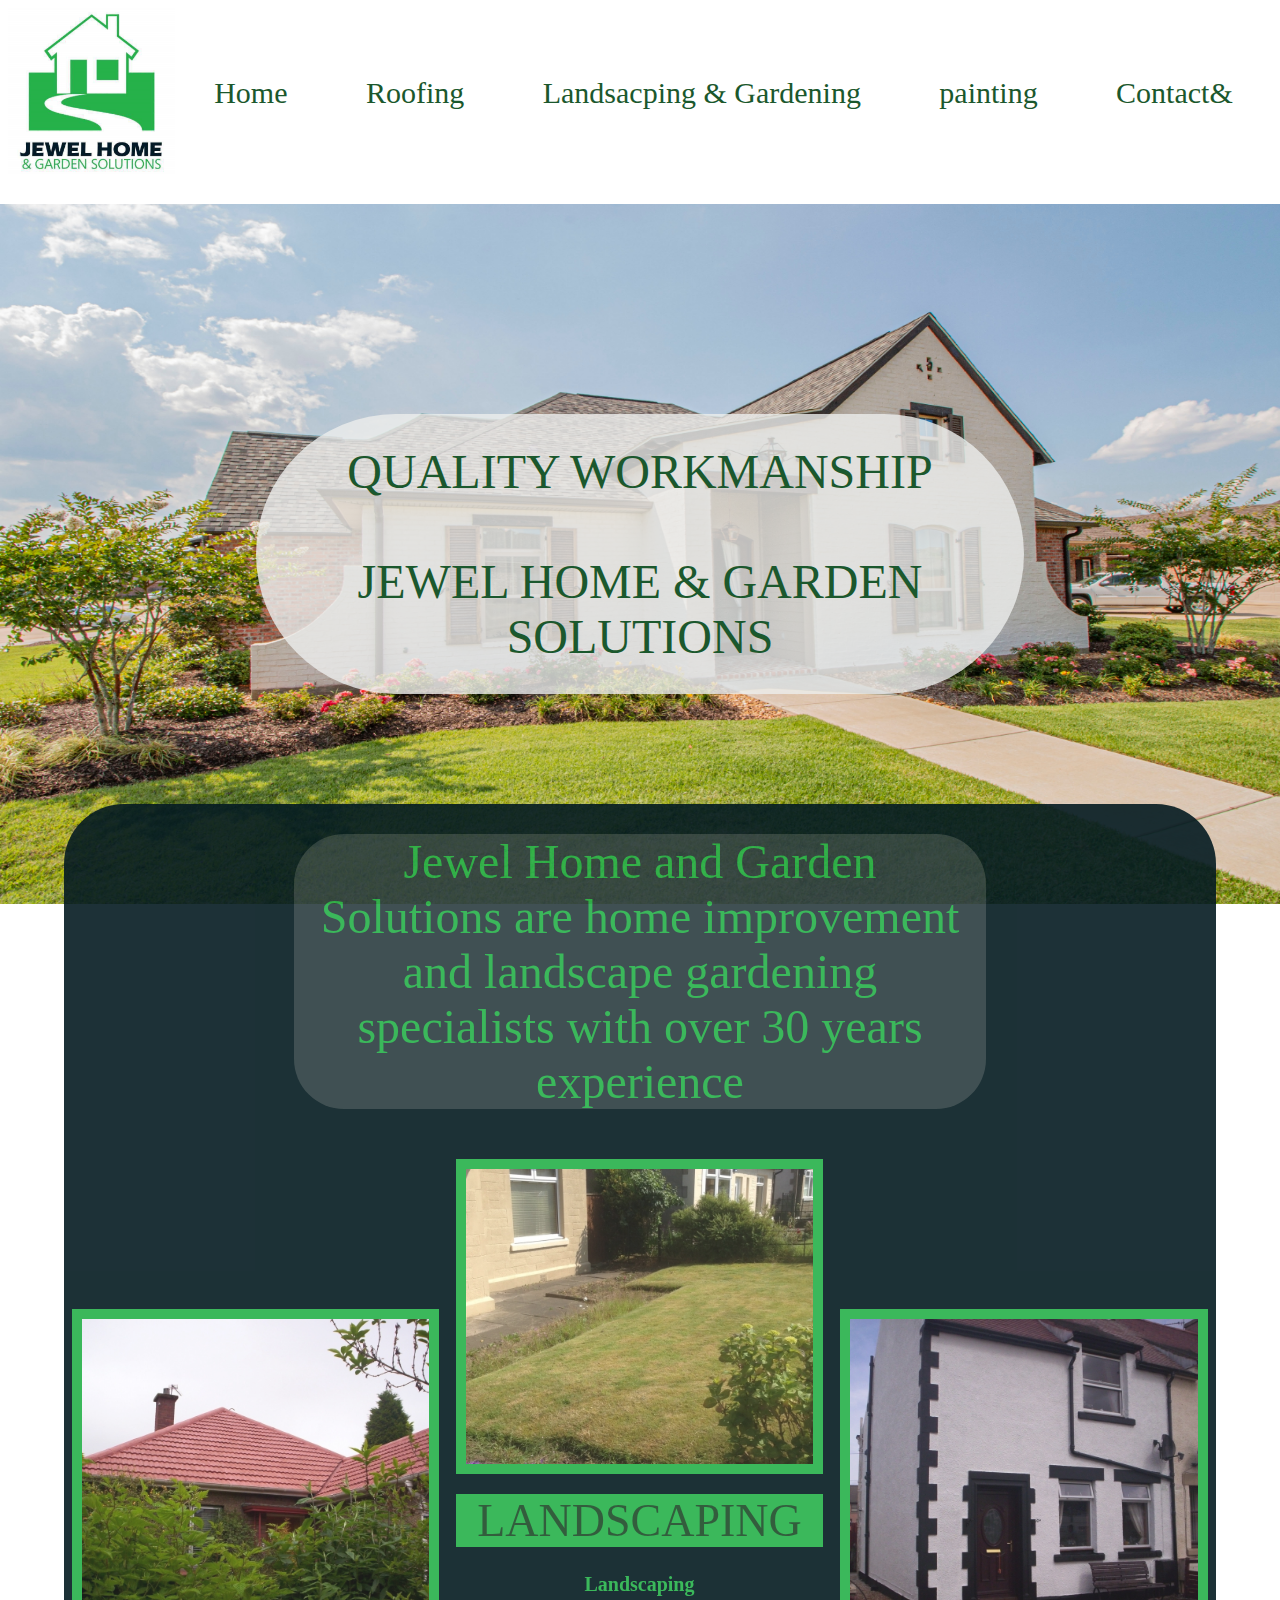
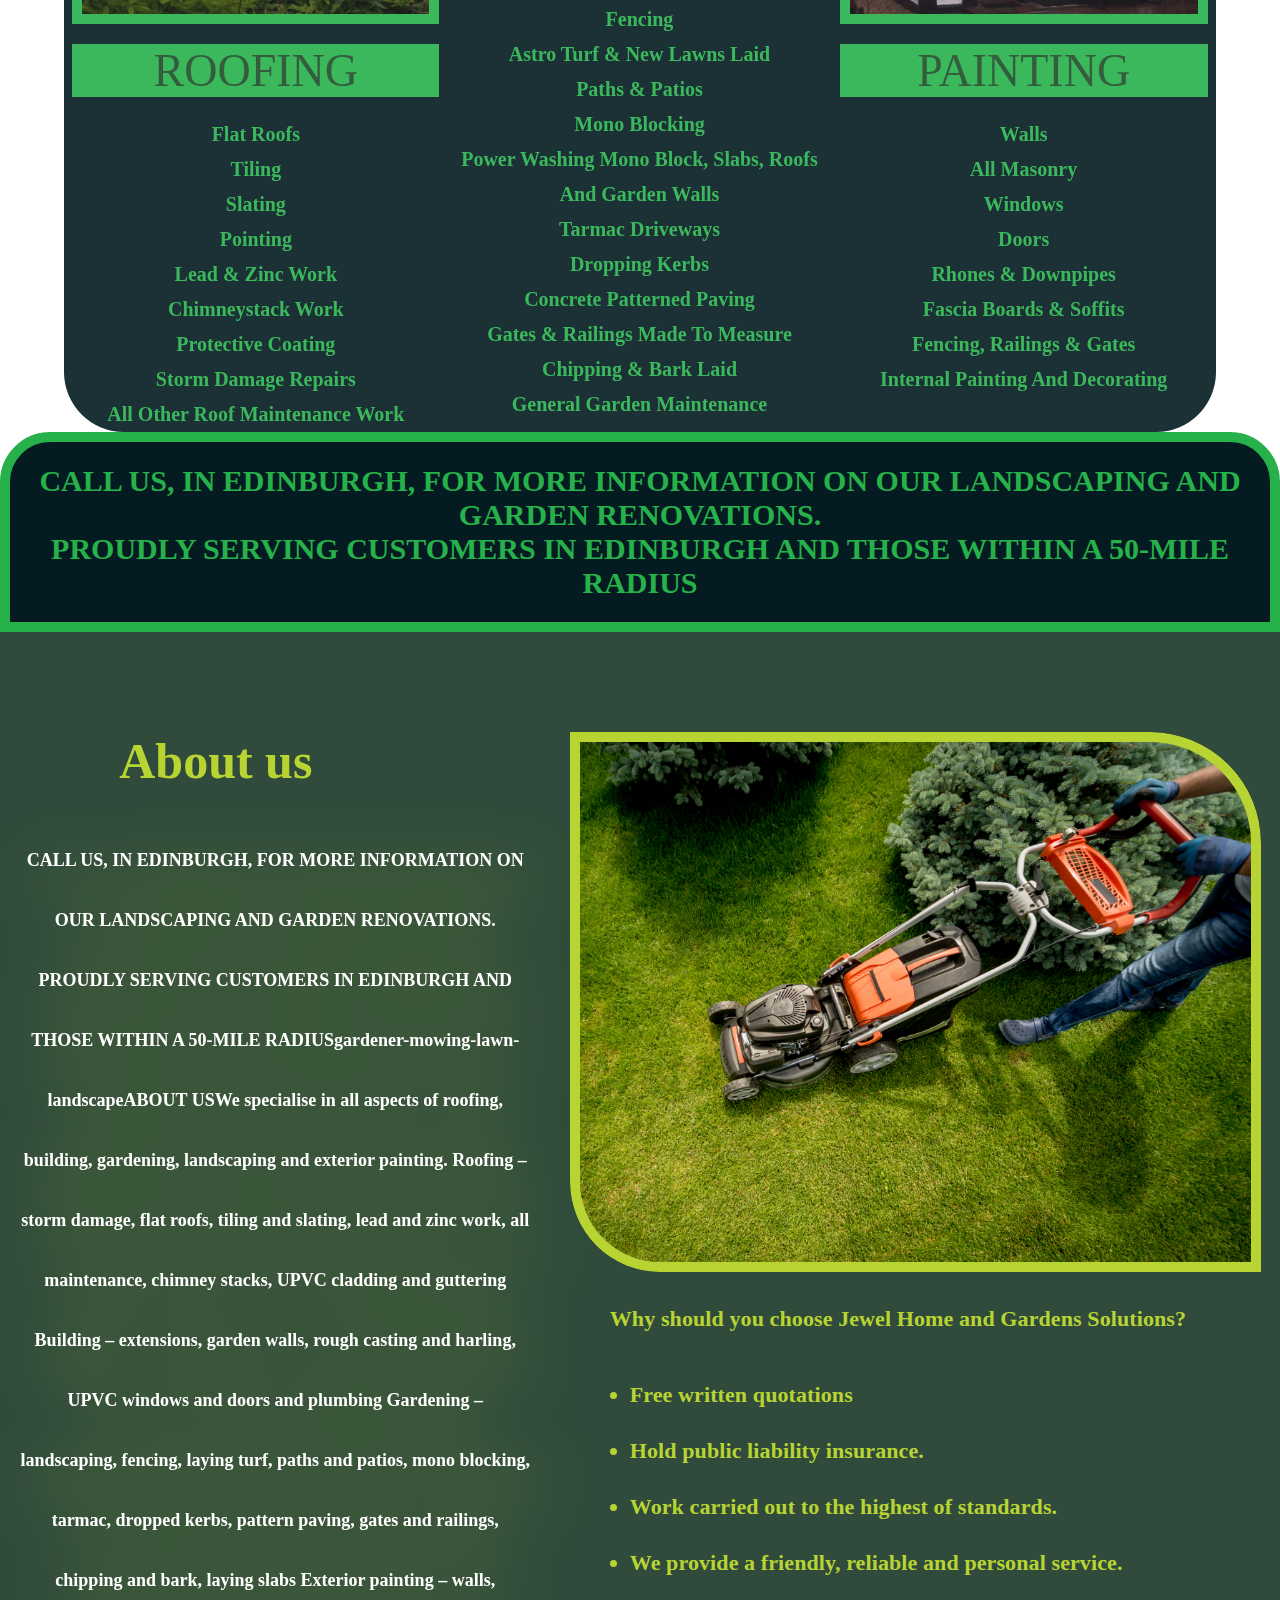
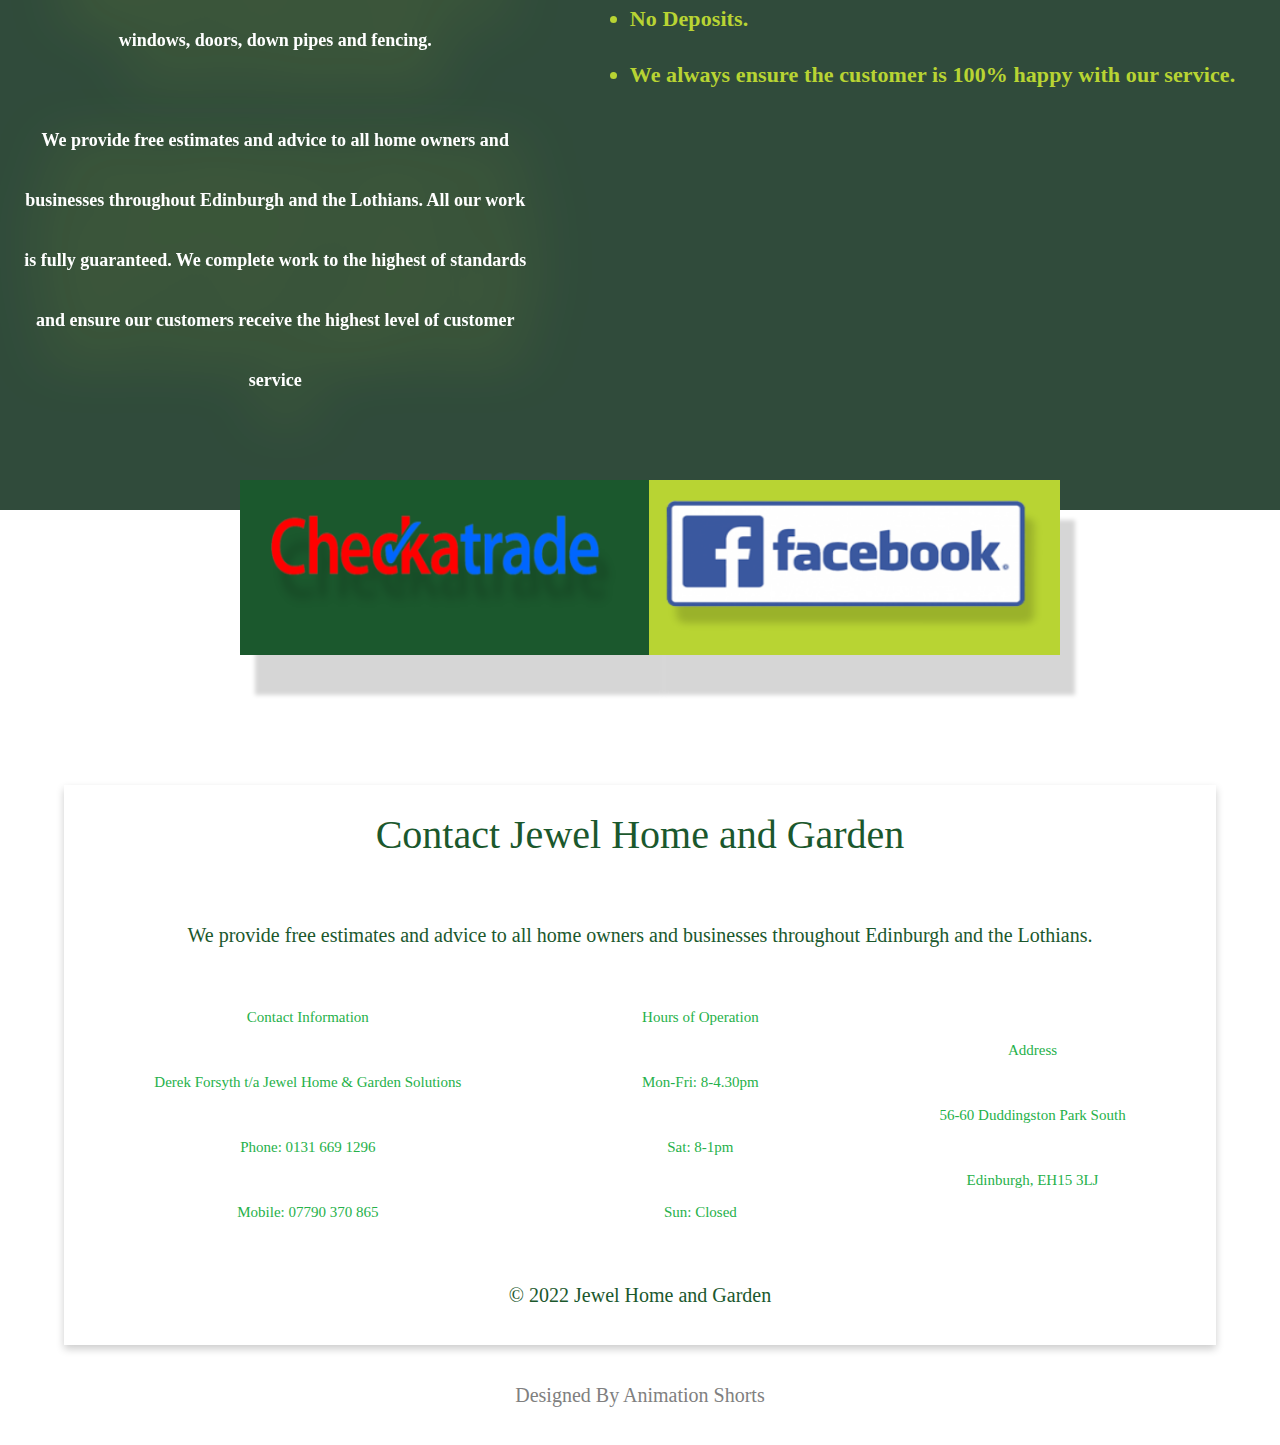
<file: html/index.html>
<!DOCTYPE html>
<html lang="en">
  <head>
    <meta charset="UTF-8" />
    <meta http-equiv="X-UA-Compatible" content="IE=edge" />
    <meta name="viewport" content="width=device-width, initial-scale=1.0" />
    <title>Home</title>
    <link rel="stylesheet" type="text/css" href="/css/index.css" />
    <!-- <script src="/js/index.js"></script> -->
  </head>
  <body>
    <div class="container">
      <iframe src="header.html" width="100%" height="200"></iframe>
      <section class="section-1">
        <div class="section-1-content">
          <span
            >QUALITY WORKMANSHIP<br /><br />JEWEL HOME & GARDEN SOLUTIONS
          </span>
        </div>
      </section>
      <section class="section-2">
        <div class="section-2-para">
          <span>
            Jewel Home and Garden Solutions are home improvement and landscape
            gardening specialists with over 30 years experience
          </span>
        </div>
        <div class="section-2-content">
          <div class="img-1 img">
            <img src="/images/ROOFING_PHOTO.png" />
            <div class="head-1 head">
              <span> roofing </span>
            </div>
            <div class="order-list">
              <ul>
                <li>Flat roofs</li>
                <li>Tiling</li>
                <li>Slating</li>
                <li>Pointing</li>
                <li>Lead & zinc work</li>
                <li>Chimneystack work</li>
                <li>Protective coating</li>
                <li>Storm damage repairs</li>
                <li>All other roof maintenance work</li>
              </ul>
            </div>
          </div>

          <div class="img-2 img">
            <img src="/images/LANDSCAPING.png" />
            <div class="head-2 head">
              <span> LANDSCAPING </span>
            </div>
            <div class="order-list">
              <ul>
                <li>Landscaping</li>
                <li>Fencing</li>
                <li>Astro turf & new lawns laid</li>
                <li>Paths & patios</li>
                <li>Mono blocking</li>
                <li>Power washing mono block, slabs, roofs</li>
                <li>and garden walls</li>
                <li>Tarmac driveways</li>
                <li>Dropping kerbs</li>
                <li>Concrete patterned paving</li>
                <li>Gates & railings made to measure</li>
                <li>Chipping & bark laid</li>
                <li>General garden maintenance</li>
              </ul>
            </div>
          </div>
          <div class="img-3 img">
            <img src="/images/painting-ba1-After-495x400.png" />
            <div class="head-3 head">
              <span> painting </span>
            </div>
            <div class="order-list">
              <ul>
                <li>Walls</li>
                <li>All masonry</li>
                <li>Windows</li>
                <li>Doors</li>
                <li>Rhones & downpipes</li>
                <li>Fascia boards & soffits</li>
                <li>Fencing, railings & gates</li>
                <li>Internal painting and decorating</li>
              </ul>
            </div>
          </div>
        </div>
      </section>
      <section class="section-3">
        <span>
          CALL US, IN EDINBURGH, FOR MORE INFORMATION ON OUR LANDSCAPING AND
          <br />
          GARDEN RENOVATIONS.
          <br />
          PROUDLY SERVING CUSTOMERS IN EDINBURGH AND THOSE WITHIN A 50-MILE
          RADIUS
        </span>
      </section>
      <section class="section-4">
        <div class="about-us">
          <h1>About us</h1>
          <p>
            CALL US, IN EDINBURGH, FOR MORE INFORMATION ON OUR LANDSCAPING AND
            GARDEN RENOVATIONS. PROUDLY SERVING CUSTOMERS IN EDINBURGH AND THOSE
            WITHIN A 50-MILE RADIUSgardener-mowing-lawn-landscapeABOUT USWe
            specialise in all aspects of roofing, building, gardening,
            landscaping and exterior painting. Roofing – storm damage, flat
            roofs, tiling and slating, lead and zinc work, all maintenance,
            chimney stacks, UPVC cladding and guttering Building – extensions,
            garden walls, rough casting and harling, UPVC windows and doors and
            plumbing Gardening – landscaping, fencing, laying turf, paths and
            patios, mono blocking, tarmac, dropped kerbs, pattern paving, gates
            and railings, chipping and bark, laying slabs Exterior painting –
            walls, windows, doors, down pipes and fencing.
          </p>
          <p class="second-para">
            We provide free estimates and advice to all home owners and
            businesses throughout Edinburgh and the Lothians. All our work is
            fully guaranteed. We complete work to the highest of standards and
            ensure our customers receive the highest level of customer service
          </p>
        </div>
        <div class="about-us-img">
          <img src="/images/gardener-mowing-lawn-landscape.png" />
          <br />
          <span>Why should you choose Jewel Home and Gardens Solutions?</span>
          <ul>
            <li>Free written quotations</li>
            <li>Hold public liability insurance.</li>
            <li>Work carried out to the highest of standards.</li>
            <li>We provide a friendly, reliable and personal service.</li>
            <li>No Deposits.</li>
            <li>
              We always ensure the customer is 100% happy with our service.
            </li>
          </ul>
        </div>
      </section>
      <section class="section-5">
        <div class="img-trade">
          <a
            href="https://www.checkatrade.com/trades/jewelhomeandgardensolutions"
          >
            <img
              src="/images/checkatrade-no-strapline-remov.png"
              width="409"
              height="171"
            />
          </a>
        </div>

        <div class="img-facebook">
          <a href="https://www.facebook.com/jhomesolutions/">
            <img
              src="/images/download-removebg-preview.png"
              width="411"
              height="171"
            />
          </a>
        </div>
      </section>

      <footer>
        <div class="footer-card">
          <div class="footer-header">
            <span> Contact Jewel Home and Garden </span>
            <div class="footer-para">
              <span>
                We provide free estimates and advice to all home owners and
                businesses throughout Edinburgh and the Lothians.
              </span>
            </div>
          </div>
          <div class="footer-content">
            <ul>
              <li>Contact Information</li>
              <li>Derek Forsyth t/a Jewel Home & Garden Solutions</li>
              <li>Phone: 0131 669 1296</li>
              <li>Mobile: 07790 370 865</li>
            </ul>
            <ul>
              <li>Hours of Operation</li>
              <li>Mon-Fri: 8-4.30pm</li>
              <li>Sat: 8-1pm</li>
              <li>Sun: Closed</li>
            </ul>
            <ul>
              <li>Address</li>
              <li>56-60 Duddingston Park South</li>
              <li>Edinburgh, EH15 3LJ</li>
            </ul>
          </div>
          <div class="footer-last">
            <span>© 2022 Jewel Home and Garden</span>
          </div>
        </div>
      </footer>

      <div class="ref"><span>Designed By Animation Shorts</span></div>
    </div>
  </body>
</html>
</file>
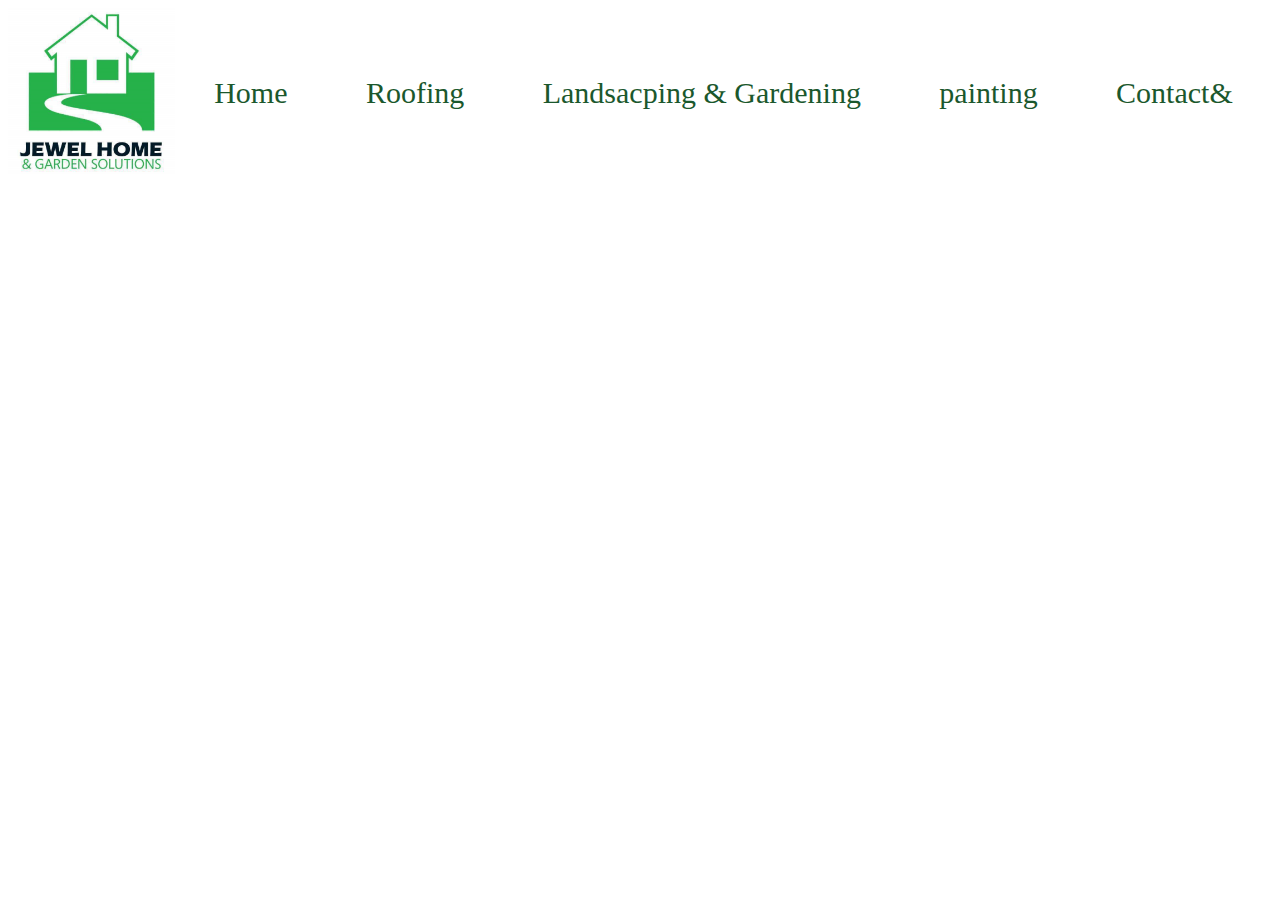
<file: html/header.html>
<!DOCTYPE html>
<html lang="en">
  <head>
    <meta charset="UTF-8" />
    <meta http-equiv="X-UA-Compatible" content="IE=edge" />
    <meta name="viewport" content="width=device-width, initial-scale=1.0" />
    <link rel="stylesheet" type="text/css" href="/css/header.css" />
  </head>

  <body>
    <header>
      <div class="logo-image">
        <img src="/images/LOGO.png" />
      </div>
      <div class="url-tags">
        <a href="index.html" target="_parent">Home</a>
        <a href="roofing.html" target="_parent">Roofing</a>
        <a href="#">Landsacping & Gardening</a>
        <a href="#">painting</a>
        <a href="#">Contact&</a>
      </div>
    </header>
  </body>
</html>
</file>
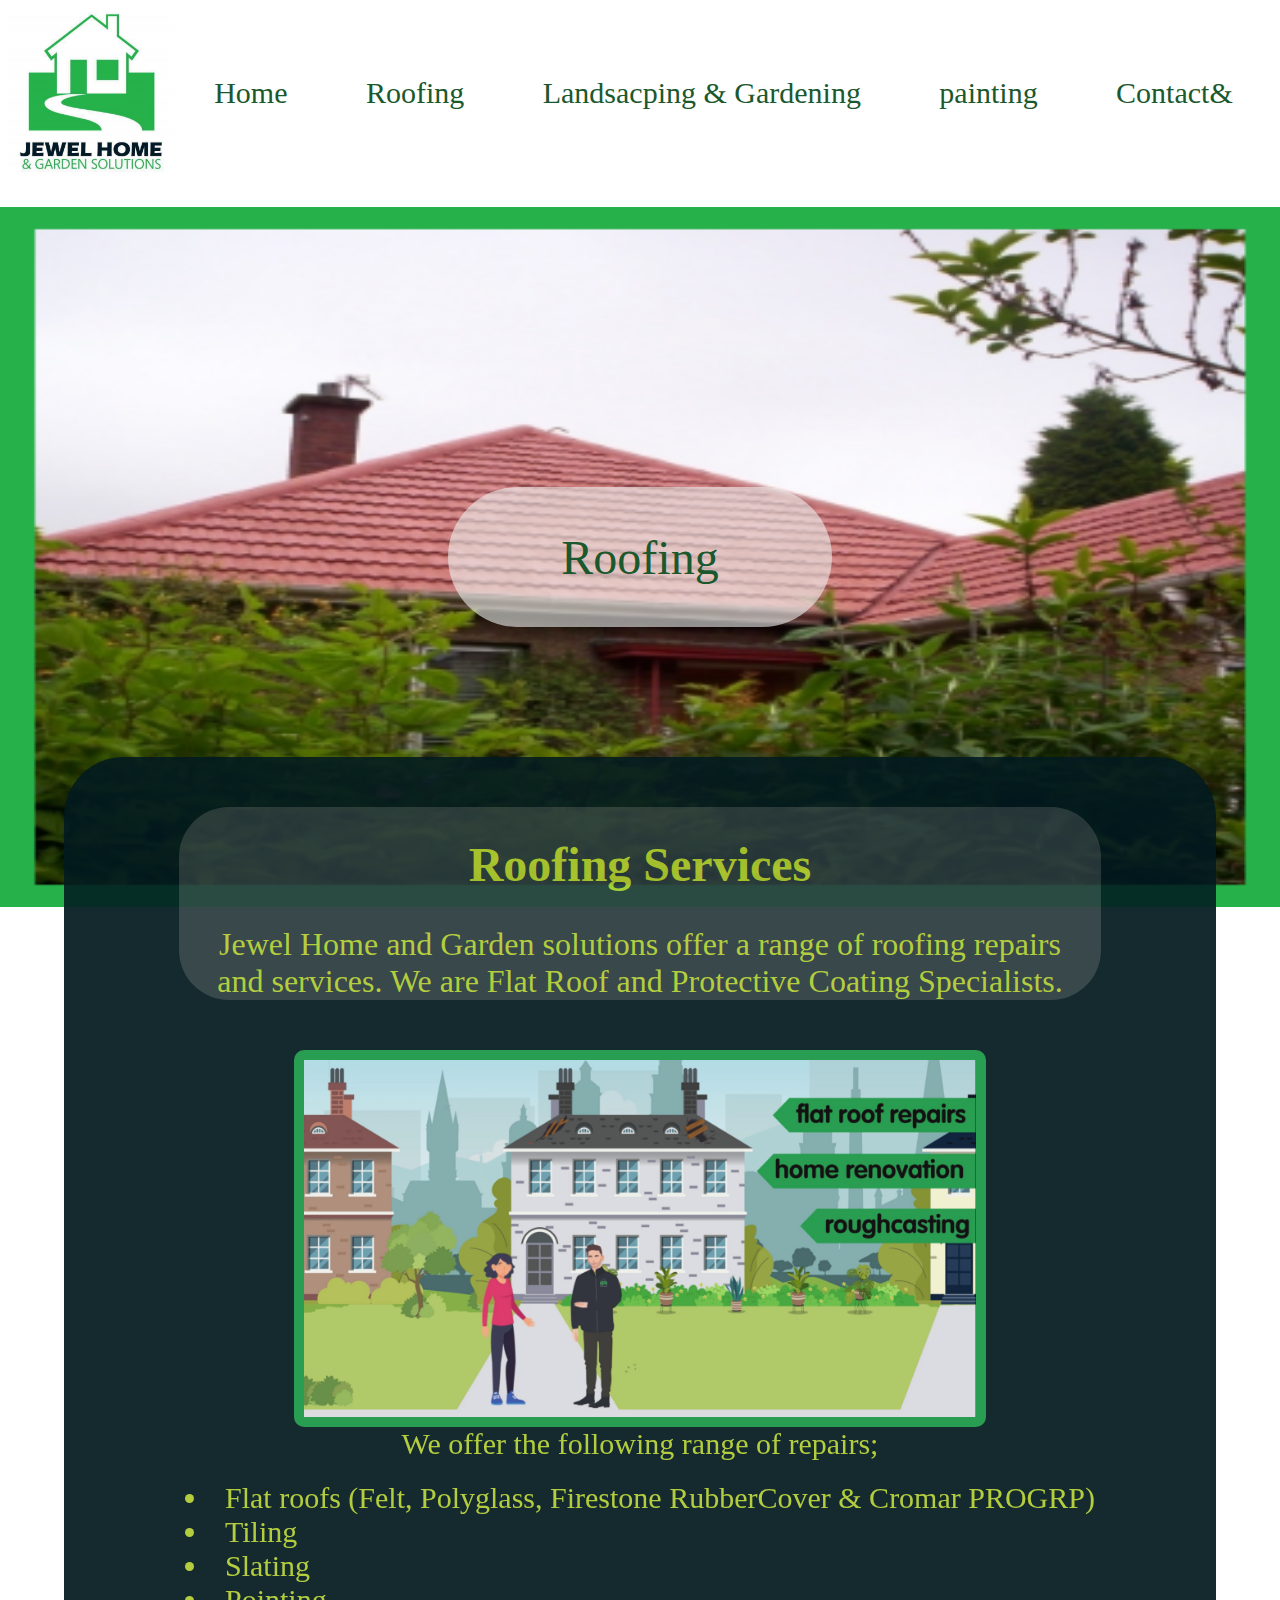
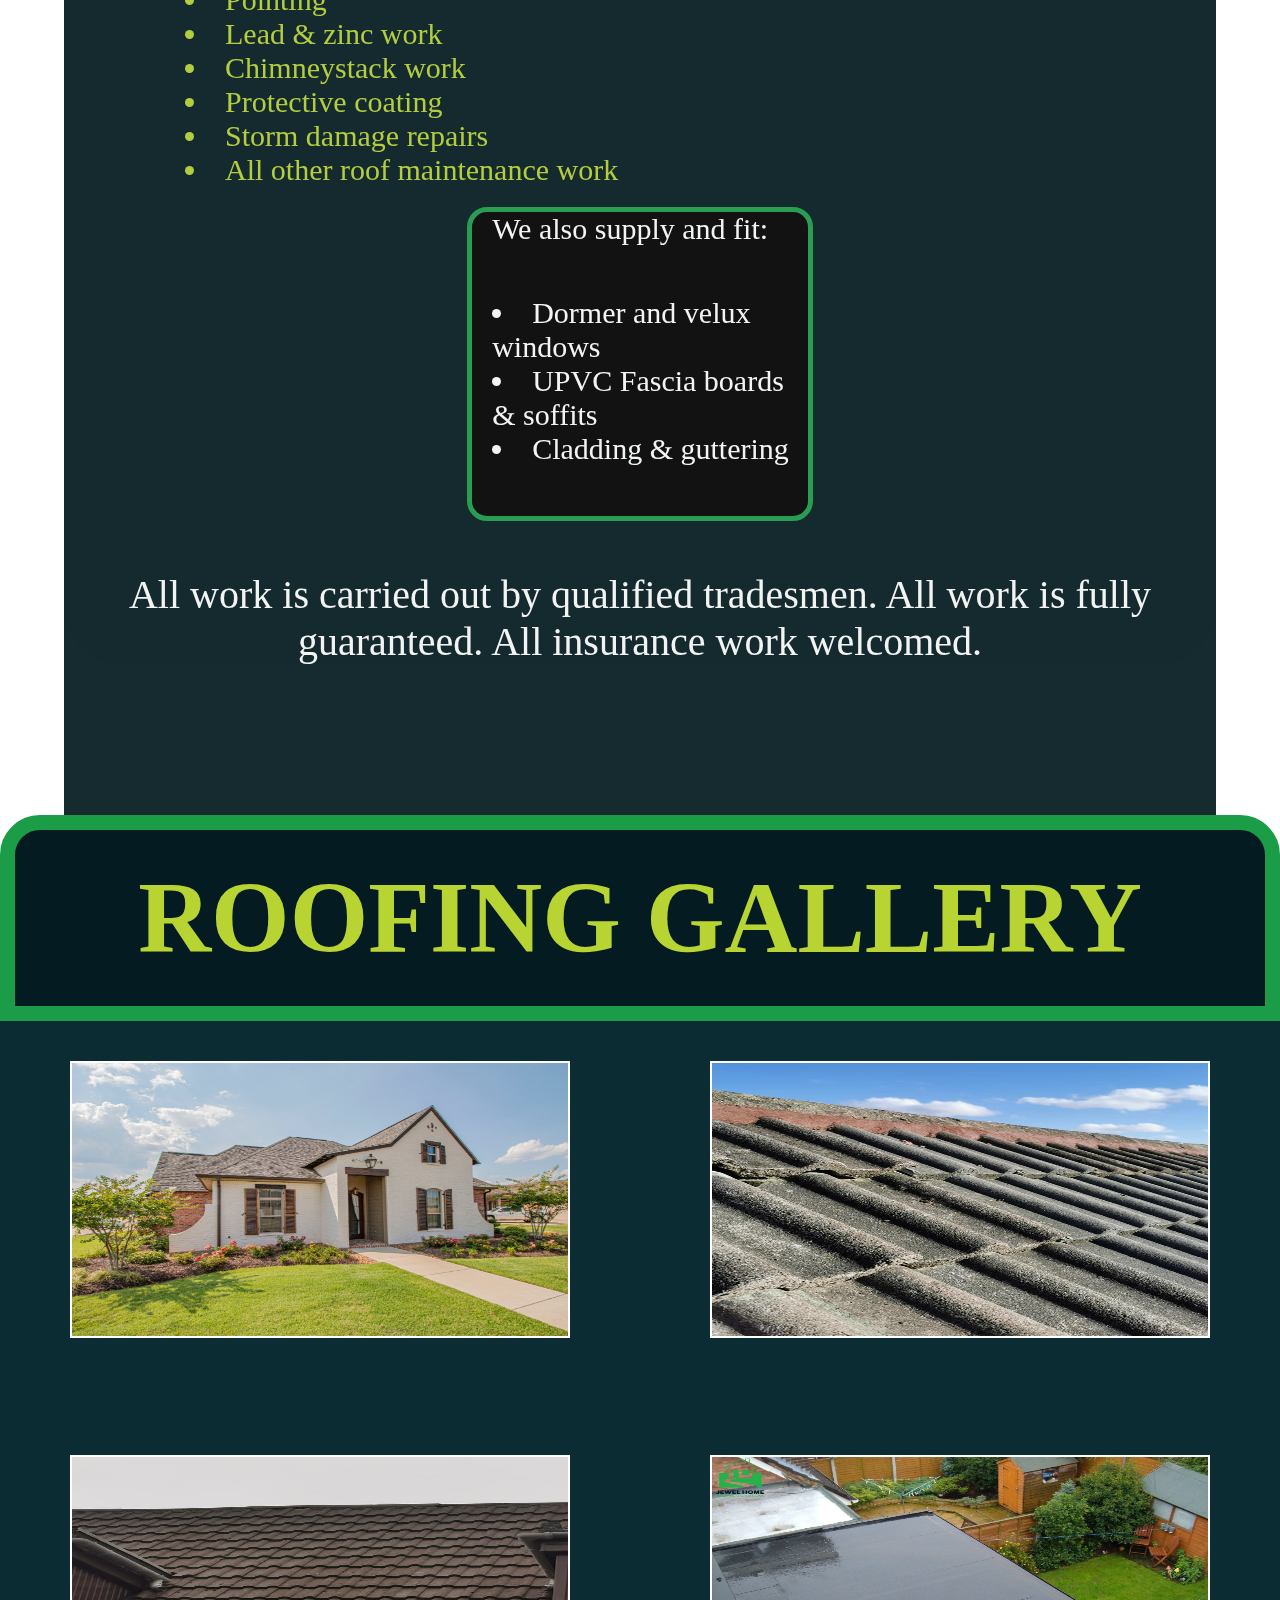
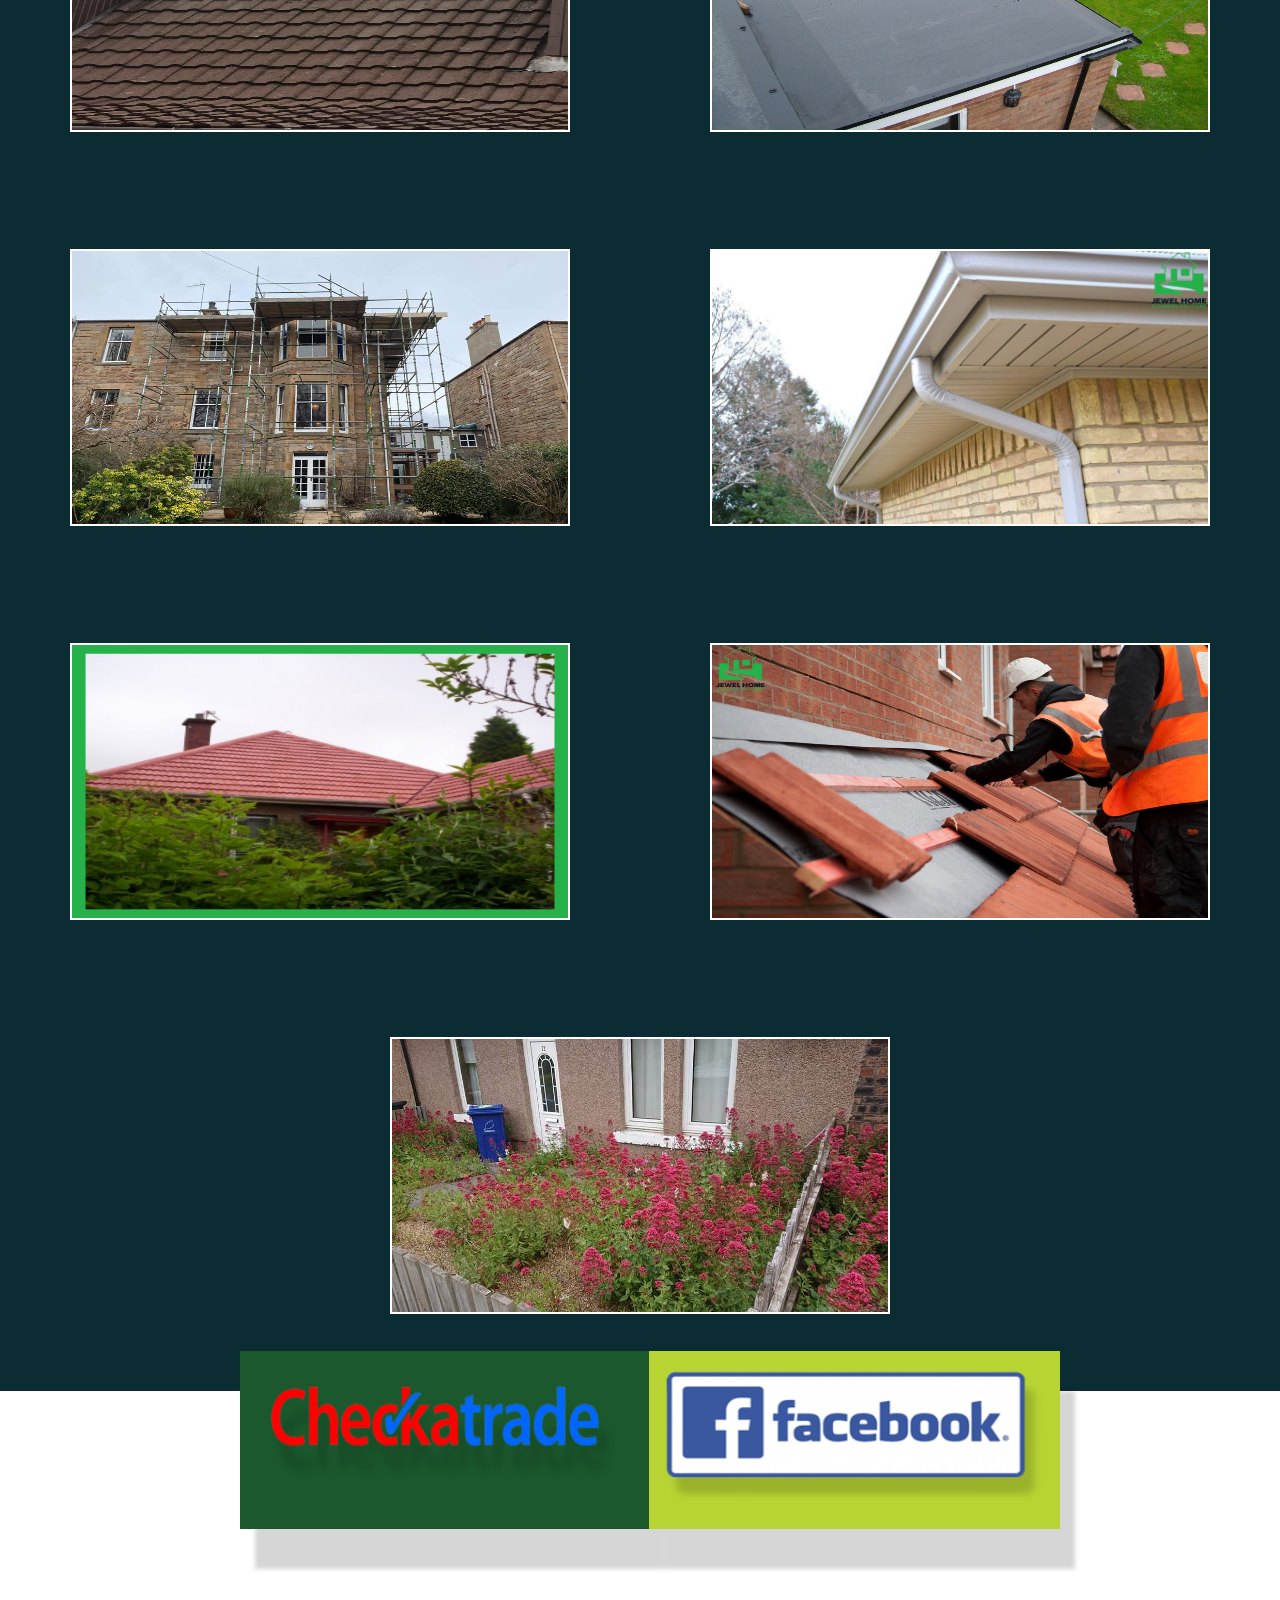
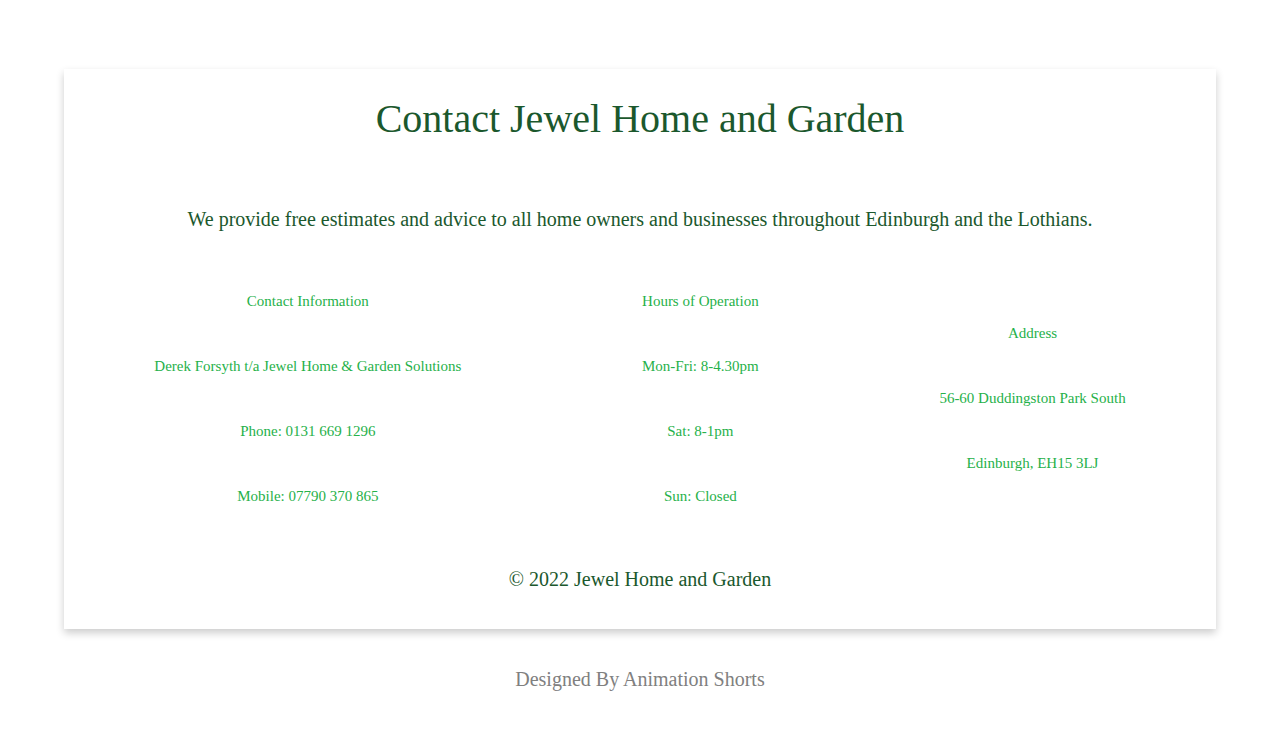
<file: html/roofing.html>
<!DOCTYPE html>
<html lang="en">
  <head>
    <meta charset="UTF-8" />
    <meta http-equiv="X-UA-Compatible" content="IE=edge" />
    <meta name="viewport" content="width=device-width, initial-scale=1.0" />
    <title>Roofing</title>
    <link rel="stylesheet" type="text/css" href="/css/roofing.css" />
  </head>
  <body>
    <div class="container">
      <iframe src="header.html" width="100%" height="200"></iframe>
      <section class="section-1">
        <div class="section-1-content">
          <span>Roofing </span>
        </div>
      </section>
      <section class="main-section-2">
        <div class="section-2">
          <div class="section-2-para">
            <h3>Roofing Services</h3>
            <br />
            <span>
              Jewel Home and Garden solutions offer a range of roofing repairs
              <br />
              and services. We are Flat Roof and Protective Coating Specialists.
            </span>
          </div>
          <div class="section-2-content">
            <img src="/images/Image_1.png" />
            <span>We offer the following range of repairs;</span>
            <div class="lists">
              <div class="list-1">
                <ul>
                  <li>
                    Flat roofs (Felt, Polyglass, Firestone RubberCover & Cromar
                    PROGRP)
                  </li>
                  <li>Tiling</li>
                  <li>Slating</li>
                  <li>Pointing</li>
                  <li>Lead & zinc work</li>
                  <li>Chimneystack work</li>
                  <li>Protective coating</li>
                  <li>Storm damage repairs</li>
                  <li>All other roof maintenance work</li>
                </ul>
              </div>
              <div class="list-2">
                <span>We also supply and fit:</span>
                <ul>
                  <li>Dormer and velux windows</li>
                  <li>UPVC Fascia boards & soffits</li>
                  <li>Cladding & guttering</li>
                </ul>
              </div>
            </div>
            <span class="work-detail"
              >All work is carried out by qualified tradesmen. All work is
              fully<br />
              guaranteed. All insurance work welcomed.</span
            >
          </div>
        </div>
      </section>
      <section class="section-3">
        <span> ROOFING GALLERY </span>
      </section>
      <section class="section-4">
        <div class="img-1 img">
          <img
            src="/images/ronnie-george-z11gbBo13ro-unsp.png"
            width="500"
            height="277"
          />
        </div>
        <div class="img-2 img">
          <img src="/images/rf 1.jpg" width="500" height="277" />
        </div>
        <div class="img-3 img">
          <img src="/images/rf 3.jpg" width="500" height="277" />
        </div>
        <div class="img-4 img">
          <img src="/images/rf 5.jpg" width="500" height="277" />
        </div>
        <div class="img-5 img">
          <img src="/images/rf 4.jpg" width="500" height="277" />
        </div>
        <div class="img-6 img">
          <img src="/images/rf 6.jpg" width="500" height="277" />
        </div>
        <div class="img-7 img">
          <img src="/images/ROOFING_PHOTO.png" width="500" height="277" />
        </div>
        <div class="img-8 img">
          <img src="/images/rf 7.jpg" width="500" height="277" />
        </div>
        <div class="img-9 img">
          <img src="/images/GS 1.jpg" width="500" height="277" />
        </div>
      </section>
      <section class="section-5">
        <div class="img-trade">
          <a
            href="https://www.checkatrade.com/trades/jewelhomeandgardensolutions"
          >
            <img
              src="/images/checkatrade-no-strapline-remov.png"
              width="409"
              height="171"
            />
          </a>
        </div>

        <div class="img-facebook">
          <a href="https://www.facebook.com/jhomesolutions/">
            <img
              src="/images/download-removebg-preview.png"
              width="411"
              height="171"
            />
          </a>
        </div>
      </section>
      <footer>
        <div class="footer-card">
          <div class="footer-header">
            <span> Contact Jewel Home and Garden </span>
            <div class="footer-para">
              <span>
                We provide free estimates and advice to all home owners and
                businesses throughout Edinburgh and the Lothians.
              </span>
            </div>
          </div>
          <div class="footer-content">
            <ul>
              <li>Contact Information</li>
              <li>Derek Forsyth t/a Jewel Home & Garden Solutions</li>
              <li>Phone: 0131 669 1296</li>
              <li>Mobile: 07790 370 865</li>
            </ul>
            <ul>
              <li>Hours of Operation</li>
              <li>Mon-Fri: 8-4.30pm</li>
              <li>Sat: 8-1pm</li>
              <li>Sun: Closed</li>
            </ul>
            <ul>
              <li>Address</li>
              <li>56-60 Duddingston Park South</li>
              <li>Edinburgh, EH15 3LJ</li>
            </ul>
          </div>
          <div class="footer-last">
            <span>© 2022 Jewel Home and Garden</span>
          </div>
        </div>
      </footer>
      <div class="ref"><span>Designed By Animation Shorts</span></div>
    </div>
  </body>
</html>
</file>
<file: css/index.css>
*{
    box-sizing: border-box;
    margin: 0;
    padding: 0;
    border: none;

}
.container{
    position: absolute;
    width: 100%;
    height: auto;
    overflow: hidden;
    background-color: #fff!important;
}

.section-1{
    height: 700px;
    background-image: url("/images/ronnie-george-z11gbBo13ro-unsp.png") ;
    background-repeat: no-repeat;
    background-size: 100% 100%;
    
}

.section-1-content {
    height: 100%;
    display: flex;
    align-items: center;
    justify-content: center;
}
.section-1-content span{
    border-radius: 200px;
    background: rgba(236, 238, 236, 0.8);
    width: 60%;
    height: 40%;
    display: flex;
    align-items: center;
    justify-content: center;  
    font-family: Stencil;
    font-style: normal;
	font-weight: normal;
	font-size: 3rem;
	color: rgba(27,88,45,1);
    text-align: center;
}

.section-2{
    position: relative;
    top: -100px;
    height: auto;
    margin-left: auto;
    margin-right: auto;
    background-color: #041b21;
    width: 90%;
    opacity: 0.9;
    border-radius: 60px;
    margin-bottom: -100px;
}
.section-2-para{
    height: 100%;
    display: flex;
    justify-content: center;
    padding-top: 30px;
    
}
.section-2-para span{
    border-radius: 50px;
    background: rgba(139, 145, 139, 0.3);
    width: 60%;
    padding: 0 20px;
    display: flex;
    align-items: center;
    justify-content: center;  
    font-family: Stencil;
    font-style: normal;
	font-weight: normal;
	font-size: 3rem;
	color: rgba(38,177,74,1);
    text-align: center;
}
.section-2 .section-2-content{
    display: flex;
    flex-direction: row;
    justify-content: space-around;
    flex-wrap: wrap;
}
.section-2-content img{
    padding-top: 50px;
}
.section-2-content .img-1, .img-3{
    padding-top: 150px;
}
.section-2-content .img{
    height: auto;
    display: flex;
  flex-direction: column;
  align-items: center;

}


.section-2-content .head{
    width: 100%;
    white-space: nowrap;
    text-align: center;
    font-family: Showcard Gothic;
    font-style: normal;
    font-weight: 400;
    font-size: 46px;
    color: rgba(24,25,25,.659);
    background-color: rgba(38,177,74,1);
    margin: 20px 0;
    text-transform: uppercase;
}

.order-list ul{
    list-style-type: none;
    line-height: 35px;
    text-align: center;
    font-family: Segoe UI;
    font-style: normal;
    font-weight: 700;
    font-size: 20px;
    color: rgba(38,177,74,1);
    text-transform: capitalize;
}

.section-3{
    width: 100%;
    height: 200px;
    background-color: #041b21;
    border: 10px solid rgba(38,177,74,1);
    border-radius: 50px 50px 0 0;
    display: flex;
    justify-content: center;
    align-items: center;
}
.section-3 span{
    text-align: center;
    font-family: Segoe UI;
    font-style: normal;
    font-weight: 700;
    font-size: 30px;
    color: rgba(38,177,74,1);
}

.section-4{
    display: flex;
    flex-direction: row;
    flex-wrap: wrap;
    justify-content: space-around;
    background-color: #304b3b;
    font-family: Segoe UI;
    font-style: normal;
    color: #fff;
    padding: 100px 0;

 }

.section-4 .about-us h1{ 
    font-weight: 700;
    font-size: 50px;
    color: rgba(184,212,51,1);
    padding: 0 0 40px 100px;
    
}

.section-4 .about-us p{
    filter: drop-shadow(10px 20px 30px rgba(178, 205, 49, 1));
    overflow: hidden;
    line-height: 60px;
    text-align: center;
    font-family: Segoe UI;
    font-style: normal;
    font-weight: 700;
    font-size: 18px;
    color: rgba(255,255,255,1);

}
.about-us  .second-para{
    padding-top: 40px;
}
.section-4 .about-us-img, .about-us{
    flex-basis: 40%;
}
.about-us-img ul,  .about-us-img span{
    text-align: left;
    font-family: Segoe UI;
    font-style: normal;
    font-weight: 700;
    font-size: 22px;
    color: rgba(184,212,51,1);
    letter-spacing: .1px;
    padding-left: 40px;
}
.about-us-img ul{
    padding: 20px 0 0 60px;
    
}
.about-us-img img{
    padding-bottom: 30px;
}
.about-us-img ul li{
    padding-top: 30px;
    
}

.section-5{
    position: relative;
    top: -50px;
    display: flex;
    flex-direction: row;
    flex-wrap: wrap;
    justify-content: center;
    align-items: center;
    padding: 20px 0 0 20px
}

.section-5 .img-trade{
    filter: drop-shadow(15px 40px 2px rgba(0, 0, 0, .161));
    background-color:  rgba(27,88,45,1);
}
.section-5 .img-facebook{
   filter: drop-shadow(15px 40px 2px rgba(0, 0, 0, .161));
    background-color:  rgba(184,212,51,1);
}

footer{
    display: flex;
    justify-content: center;
}

footer .footer-card{
    width: 90%;
    box-shadow: 0 4px 8px 0 rgba(0,0,0,0.2);
    transition: 0.3s;
    text-align: center;
    margin-top: 80px;
}
.footer-card:hover{
    box-shadow: 0 8px 16px 0 rgba(0,0,0,0.2);
}
.footer-card .footer-header span{
    line-height: 100px;
    text-align: center;
    font-family: Shrikhand;
    font-style: normal;
    font-weight: 400;
    font-size: 40px;
    color: rgba(27,88,45,1);
    
}
.footer-header .footer-para span{
    font-size: 20px;
}

.footer-card .footer-content{
    display: flex;
    justify-content: space-around;
    align-items: center;
}
.footer-content ul li{
    line-height: 65px;
    font-family: Shrikhand;
    font-style: normal;
    font-weight: 400;
    font-size: 15px;
    color: rgba(38,177,74,1);
    list-style-type: none;
}
.footer-card .footer-last span{
    line-height: 100px;
    text-align: center;
    font-family: Shrikhand;
    font-style: normal;
    font-weight: 400;
    font-size: 20px;
    color: rgba(27,88,45,1);
}
.ref {
    line-height: 100px;
    text-align: center;
    font-family: carton six;
    font-style: normal;
    font-weight: 400;
    font-size: 20px;
    color: grey
}
</file>
<file: css/header.css>
header{
    display: flex;
    flex-direction: row;
    flex-wrap: nowrap;
    justify-content: flex-start;
    align-items: center;
    align-content: space-between;
}
.logo-image{
    flex-basis: 10%;
}
.url-tags{
    flex-basis: 88%;
    display: flex;
    flex-direction: row;
    flex-wrap: wrap;
    justify-content: space-around;
}
.url-tags a{
    text-decoration: none;
    cursor: pointer;
    text-align: center;
    font-family: Impact;
    font-style: normal;
    font-weight: 400;
    font-size: 30px;
    color: rgba(27,88,45,1);
   
}
</file>
<file: css/roofing.css>
*{
    box-sizing: border-box;
    margin: 0;
    padding: 0;
    border: none;
}
.container{
    color: rgba(184,212,51,1);
    font-family: Segoe UI;
    font-style: normal;
    font-weight: 400;
    font-size: 30px;
    overflow: hidden;
}

.section-1{
    height: 700px;
    background-image: url("/images/ROOFING_PHOTO.png") ;
    background-repeat: no-repeat;
    background-size: 100% 100%;   
}

.section-1-content {
    height: 100%;
    display: flex;
    align-items: center;
    justify-content: center;
}
.section-1-content span{
    border-radius: 200px;
    background: rgba(236, 238, 236, 0.6);
    width: 30%;
    height: 20%;
    display: flex;
    align-items: center;
    justify-content: center;  
    font-family: Stencil;
    font-style: normal;
	font-weight: normal;
	font-size: 3rem;
	color: rgba(27,88,45,1);
    text-align: center;
}
.main-section-2{
    display: block;
    margin-left: auto;
    margin-right: auto;
    justify-content: center;
    align-items: center;
    background-color: #041b21;
    opacity: 0.93;
    width: 90%;

}
.section-2{
    position: relative;
    top: -150px;
    display: flex;
    justify-content: center;
    align-items: center;
    flex-direction: column;
    background-color: #041b21;
    opacity: 0.95;

    border-radius: 60px;
    text-align: center;
    
}
.section-2-para{
    margin: 50px 0;
    width: 80%;
    height: 100%;
    border-radius: 50px;
    background: rgba(139, 145, 139, 0.3);
    display: flex;
    flex-direction: column;
    justify-content: center;
    padding-top: 30px;
    text-align: center;
    font-family: Stencil;
    font-style: normal;
    font-weight: 400;
    white-space: nowrap;
    overflow: hidden;
}
.section-2-para h3{
    font-size: 3rem;
}
.section-2-para span{
    font-size:  2rem;
}

.section-2-content img{
    width: 60%;
    display: block;
    margin-left: auto;
    margin-right: auto;
    border: 10px solid rgba(27,157,71,1);
    border-radius: 10px;
}
.section-2-content span{
    text-align: left;
}

.section-2-content .lists{
    display: flex;
    flex-direction: row;
    flex-wrap: wrap;
    justify-content: center;
    align-items: center;
    padding-bottom: 50px;
}
.section-2-content .work-detail{
    font-weight: 400;
    font-size: 40px;
    color: #fff;
}
.lists .list-1 ul{
    list-style-position:inside;
    padding: 20px;
    text-align: left;
}

.lists .list-2{
    background-color: black;
    color: white;
    border: 5px solid rgba(27,157,71,1);
    text-align: center;
    list-style-position:inside;
    text-align: left;
    padding-left: 20px;
    height: fit-content;
    border-radius: 20px;
   flex-basis: 30%;
   
} 
.list-2 ul {
    padding: 50px 0;
}

.section-3{
    border: 15px solid rgba(27,157,71,1);
    background-color: #041b21;
    position: relative;

}
.section-3{
    font-weight: 700;
    font-size: 101px;
    text-align: center;
    border-radius: 40px 40px 0  0; 
    padding: 30px 10px;
}

.section-4{
    display: flex;
    flex-direction: row;
    flex-wrap: wrap;
    justify-content: space-around;
    align-items: center;
    background-color: rgb(11, 44, 51);
}
.section-4 .img{
    flex-basis: 30%;
    padding: 40px;
    margin-bottom: 30px;
}
.section-4 img{
    
    border: 2px solid #fff;
}
.section-5{
    display: flex;
    flex-direction: row;
    flex-wrap: wrap;
    justify-content: center;
    align-items: center;
    padding: 20px 0 0 20px;
    position: relative;
    top: -60px;
}

.section-5 .img-trade{
    filter: drop-shadow(15px 40px 2px rgba(0, 0, 0, .161));
    background-color:  rgba(27,88,45,1);
}
.section-5 .img-facebook{
   filter: drop-shadow(15px 40px 2px rgba(0, 0, 0, .161));
    background-color:  rgba(184,212,51,1);
}
footer{
    display: flex;
    justify-content: center;
}

footer .footer-card{
    width: 90%;
    box-shadow: 0 4px 8px 0 rgba(0,0,0,0.2);
    transition: 0.3s;
    text-align: center;
    margin-top: 80px;
}
.footer-card:hover{
    box-shadow: 0 8px 16px 0 rgba(0,0,0,0.2);
}
.footer-card .footer-header span{
    line-height: 100px;
    text-align: center;
    font-family: Shrikhand;
    font-style: normal;
    font-weight: 400;
    font-size: 40px;
    color: rgba(27,88,45,1);
    
}
.footer-header .footer-para span{
    font-size: 20px;
}

.footer-card .footer-content{
    display: flex;
    justify-content: space-around;
    align-items: center;
}
.footer-content ul li{
    line-height: 65px;
    font-family: Shrikhand;
    font-style: normal;
    font-weight: 400;
    font-size: 15px;
    color: rgba(38,177,74,1);
    list-style-type: none;
}
.footer-card .footer-last span{
    line-height: 100px;
    text-align: center;
    font-family: Shrikhand;
    font-style: normal;
    font-weight: 400;
    font-size: 20px;
    color: rgba(27,88,45,1);
}
.ref {
    line-height: 100px;
    text-align: center;
    font-family: carton six;
    font-style: normal;
    font-weight: 400;
    font-size: 20px;
    color: grey
}
</file>
